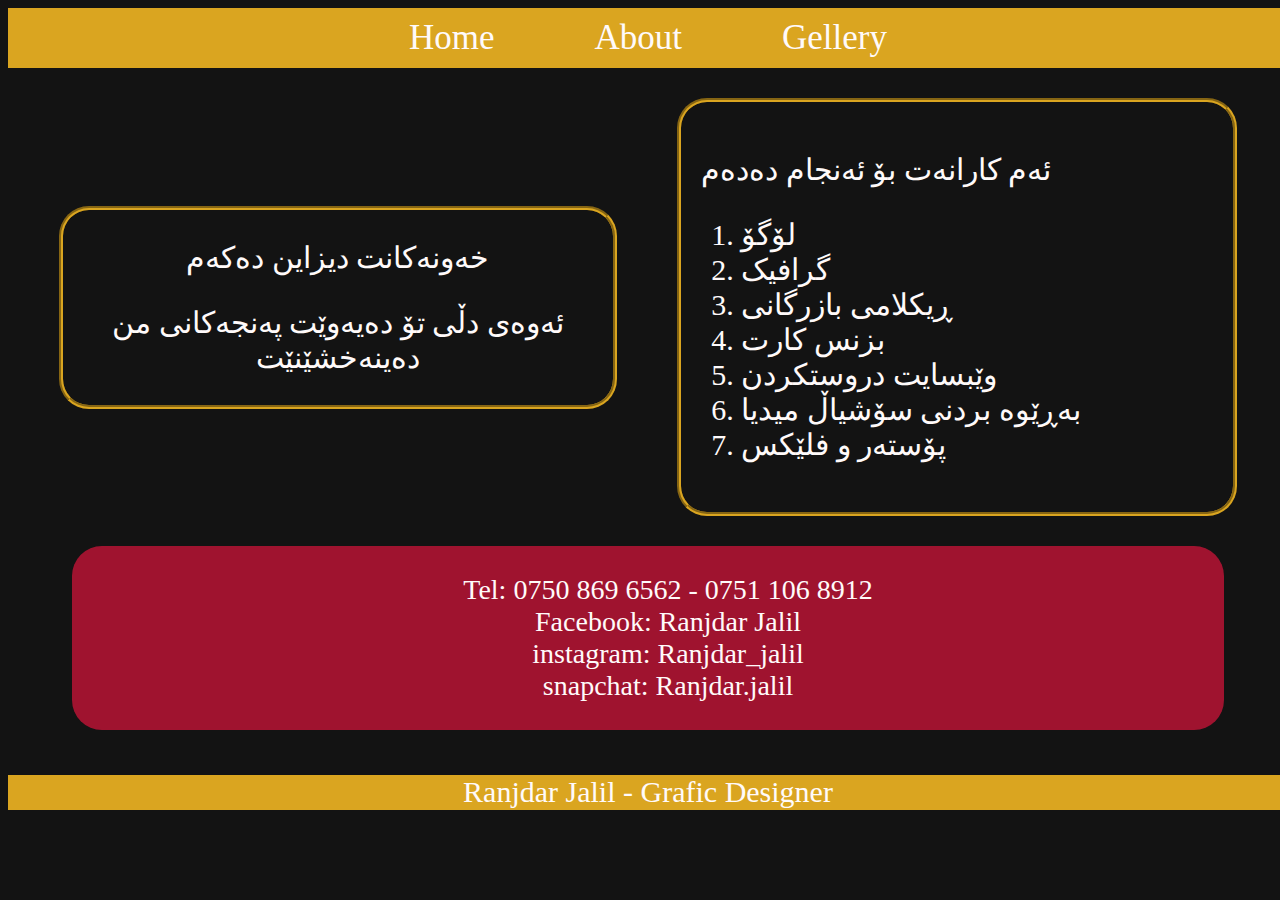
<file: html/about.html>
<!DOCTYPE html>
<html>
<head>
	<meta charset="utf-8">
	<meta http-equiv="X-UA-Compatible" content="IE=edge">
	<meta name="viewport" content="width=device-width, initial-scale=1">
	<link rel="stylesheet" href="../stayles/about.css">
	<title>Ranjdar | About</title>
</head>
<body>
<nav>
		<a class="link" href="./index.html">Home</a>
	    <a class="link" href="./about.html">About</a>
	    <a class="link" href="./gellery.html">Gellery</a>
	</nav>
	<div id="saraki">
		<div class="nusin">
			<p>خەونەکانت دیزاین دەکەم</p>
		<p>ئەوەی دڵی تۆ دەیەوێت پەنجەکانی من دەینەخشێنێت</p>
		
			
		</div>
		<div class="karakan">
			<p>ئەم کارانەت بۆ ئەنجام دەدەم</p>
			<ol>
				<li>لۆگۆ</li>
				<li>گرافیک</li>
				<li>ڕیکلامی بازرگانی</li>
				<li>بزنس کارت</li>
				<li>وێبسایت دروستکردن</li>
				<li>بەڕێوە بردنی سۆشیاڵ میدیا</li>
				<li>پۆستەر و فلێکس</li>


			</ol>
		</div>
		<div id="paiwandi">
			<ul>
				<li>Tel: 0750 869 6562 - 0751 106 8912</li>
				<li>Facebook: Ranjdar Jalil</li>
				<li>instagram: Ranjdar_jalil</li>
				<li>snapchat: Ranjdar.jalil</li>
			</ul>
			
		</div>
		
	</div>
	<footer>Ranjdar Jalil - Grafic Designer</footer>
</body>
</html>
</file>
<file: stayles/about.css>
body{
	background-color: rgba(0, 0, 0, 0.926);
	width: 100%;
	height: 100%;
}
nav{
	background-color: goldenrod;
	height: 60px;
	display: flex;
	justify-content: center;
	align-items: center;
}
#saraki{
    display: inline-flex;
    justify-content: center;
    align-items: center;
    flex-wrap: wrap;
    width: 100%;
    height: 100%;
}

.link{
	text-decoration: none;
	font-size: 35px;
	color: snow;
	font-family: fantasy;
	margin: 50px;
}
.link:hover{
	font-weight: bolder;
	color: black;
}
.nusin{
	border: 4px solid goldenrod;
	width: 43%;
	height: 70%;
	color: snow;
	text-align: center;
	font-size: 30px;
	margin: 30px;
	border-radius: 30px;
	border-style: groove;
}
.karakan{
	border: 4px solid goldenrod;
	width: 40%;
	height: 70%;
	color: snow;
	text-align: left;
	font-size: 30px;
	margin: 30px;
	border-radius: 30px;
	border-style: groove;
	padding: 20px;
}
#paiwandi{
	width: 90%;
	background-color: rgba(220, 20, 60, 0.7);
	color: snow;
	text-align: center;
	font-size: 28px;
	border-radius: 30px;
}
ul{
	list-style: none;
}
footer{
	background-color: goldenrod;
	height: 35px;
	text-align: center;
	margin-top: 45px;
	color: snow;
	font-size: 30px;
	font-family:fantasy ;
}
</file>
